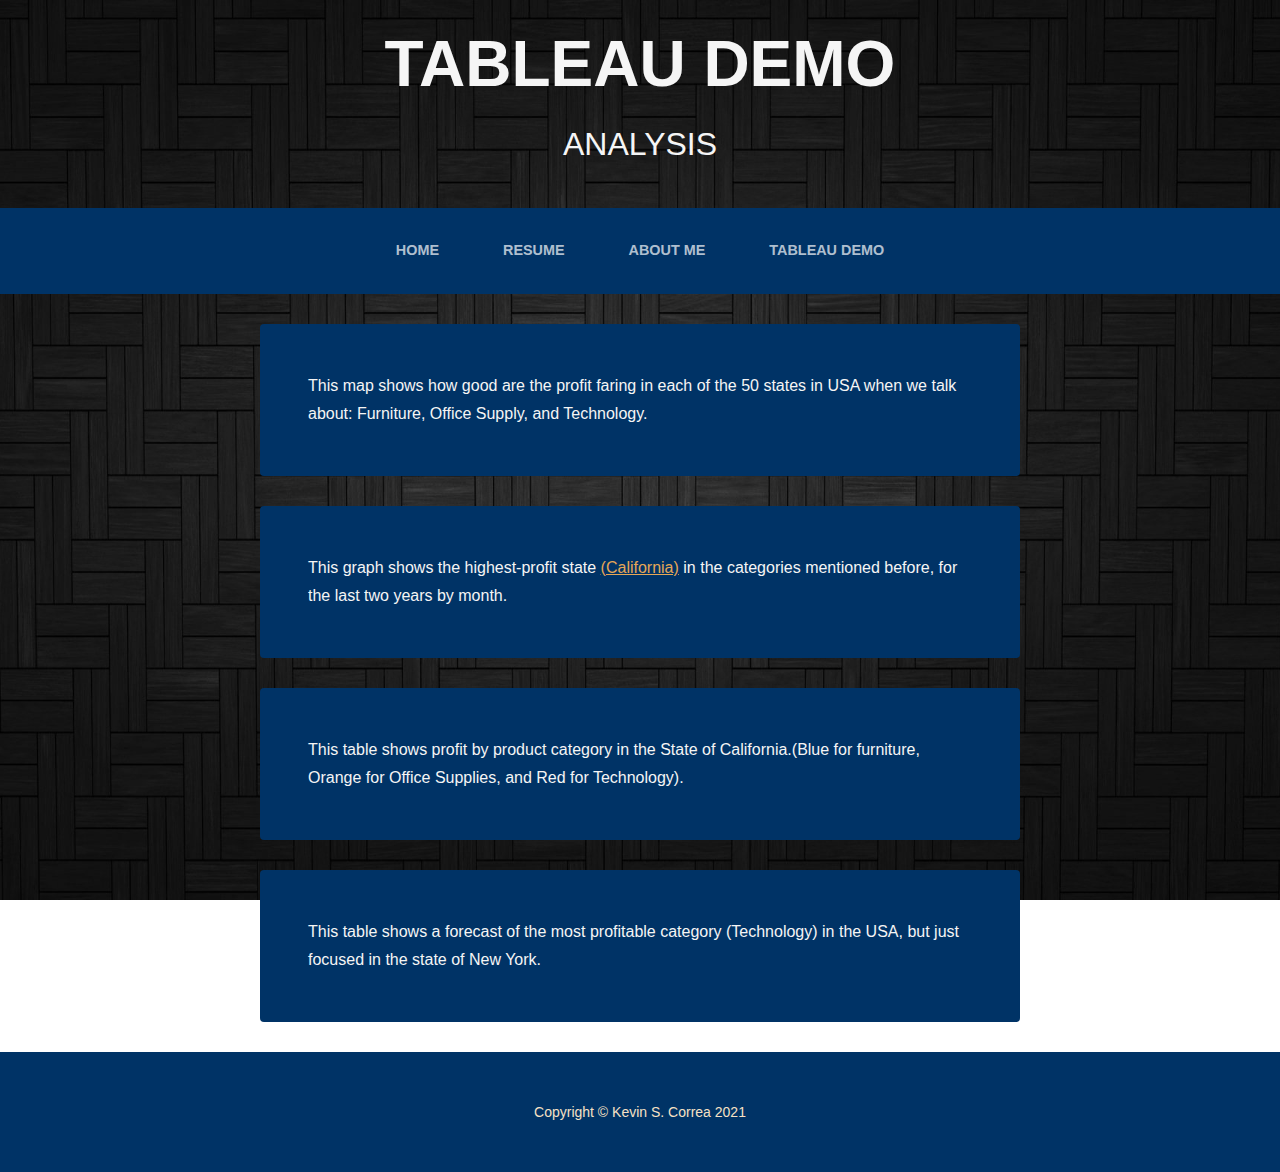
<file: html/Tableau.html>
<!--Kevin Correa, 12/15/2021-->
<!DOCTYPE html>
    <head>
         <title>Tableau Demo - Kevin Correa</title>

         <link href="../Styles/styles.css" rel="stylesheet" />
         <link href="../Styles/Mystyles.css" rel="stylesheet" />

    </head>

    <body class="homebg">
        <header>
            <h1 class="site-heading text-center text-faded d-none d-lg-block">
                <span class="site-heading-upper text-primary mb-3">Tableau Demo</span>
                <span class="site-heading-lower white">Analysis</span>
            </h1>

    </header>
    
        <nav class="navbar navbar-expand-lg navbar-dark py-lg-4" id="mainNav">

        <ul class="navbar-nav mx-auto">
            <li class="nav-item px-lg-4"><a class="nav-link text-uppercase" href="../index.html">Home</a></li>
            <li class="nav-item px-lg-4"><a class="nav-link text-uppercase" href="../html/Resume.html">Resume</a></li>
            <li class="nav-item px-lg-4"><a class="nav-link text-uppercase" href="../html/Aboutme.html">About Me</a></li>
            <li class="nav-item px-lg-4"><a class="nav-link text-uppercase" href="../html/Tableau.html">Tableau Demo</a></li>
         </ul>

        </nav>

        <span class="space"> </span>
        <!--Tableau first Table-->
        <div class='tableauPlaceholder top left' id='viz1639623276577' style='position: relative'>
            <noscript>
                <a href='#'>
                    <img alt='Dashboard 2 ' src='WM&#47;WMNJZ39CT&#47;1_rss.png' style='border: none' />
                </a>
            </noscript>
            <object class='tableauViz'  style='display:none;'>
                <param name='host_url' value='https%3A%2F%2Fpublic.tableau.com%2F' /> 
                <param name='embed_code_version' value='3' /> 
                <param name='path' value='shared&#47;WMNJZ39CT' /> 
                <param name='toolbar' value='yes' />
                <param name='static_image' value='WM&#47;WMNJZ39CT&#47;1.png' /> 
                <param name='animate_transition' value='yes' />
                <param name='display_static_image' value='yes' />
                <param name='display_spinner' value='yes' />
                <param name='display_overlay' value='yes' />
                <param name='display_count' value='yes' />
                <param name='language' value='en-US' />
                <param name='filter' value='publish=yes' />
            </object></div>                
            <script type='text/javascript'>
                var divElement = document.getElementById('viz1639623276577');
                 var vizElement = divElement.getElementsByTagName('object')[0];    
                if ( divElement.offsetWidth > 800 ) { vizElement.style.width='1000px';vizElement.style.height='827px';} 
                else if ( divElement.offsetWidth > 500 ) { vizElement.style.width='1000px';vizElement.style.height='827px';} 
                else { vizElement.style.width='100%';vizElement.style.height='727px';}                     
                var scriptElement = document.createElement('script');                   
                scriptElement.src = 'https://public.tableau.com/javascripts/api/viz_v1.js';                   
                vizElement.parentNode.insertBefore(scriptElement, vizElement);                
                </script>
    <div class="whitebg white bg-faded p-5 rounded left right"><p class="mb-0">This map shows how good are the profit faring in each of the 50 states in USA when we talk about: Furniture, Office Supply, and Technology.</p></div>

       <!--Tableau second table-->
       <div class='tableauPlaceholder top left' id='viz1639623350998' style='position: relative'>
        <object class='tableauViz'  style='display:none;'>
            <param name='host_url' value='https%3A%2F%2Fpublic.tableau.com%2F' />
             <param name='embed_code_version' value='3' /> 
             <param name='site_root' value='' />
             <param name='name' value='TableauDemo2_16396226944580&#47;Dashboard3' />
             <param name='tabs' value='no' /><param name='toolbar' value='yes' />
             <param name='animate_transition' value='yes' />
             <param name='display_static_image' value='yes' />
             <param name='display_spinner' value='yes' />
             <param name='display_overlay' value='yes' />
             <param name='display_count' value='yes' />
             <param name='language' value='en-US' />
             <param name='filter' value='publish=yes' />
      </object>
        </div>                
    <script type='text/javascript'>                    
        var divElement = document.getElementById('viz1639623350998');                    
        var vizElement = divElement.getElementsByTagName('object')[0];                    
        if ( divElement.offsetWidth > 800 ) { vizElement.style.width='1000px';vizElement.style.height='827px';} 
        else if ( divElement.offsetWidth > 500 ) { vizElement.style.width='1000px';vizElement.style.height='827px';} 
        else { vizElement.style.width='100%';vizElement.style.height='727px';}                     
        var scriptElement = document.createElement('script');                    
        scriptElement.src = 'https://public.tableau.com/javascripts/api/viz_v1.js';                    
        vizElement.parentNode.insertBefore(scriptElement, vizElement);                
    </script>
    <div class="whitebg white bg-faded p-5 rounded left right"><p class="mb-0">This graph shows the highest-profit state <a href= "https://www.ca.gov/">(California)</a> in the categories mentioned before, for the last two years by month.</p></div>

    <!--Tableau third table-->
    <div class='tableauPlaceholder top left right' id='viz1639624976100' style='position: relative'>
        <object class='tableauViz'  style='display:none;'>
            <param name='host_url' value='https%3A%2F%2Fpublic.tableau.com%2F' /> 
            <param name='embed_code_version' value='3' /> 
            <param name='site_root' value='' />
            <param name='name' value='TableauDemo3_16396227170990&#47;Dashboard4' />
            <param name='tabs' value='no' /><param name='toolbar' value='yes' />
            <param name='animate_transition' value='yes' />
            <param name='display_static_image' value='yes' />
            <param name='display_spinner' value='yes' />
            <param name='display_overlay' value='yes' />
            <param name='display_count' value='yes' />
            <param name='language' value='en-US' />
            <param name='filter' value='publish=yes' />
        </object></div>                
    <script type='text/javascript'>                    
        var divElement = document.getElementById('viz1639624976100');                    
        var vizElement = divElement.getElementsByTagName('object')[0];                    
        if ( divElement.offsetWidth > 800 ) { vizElement.style.width='1000px';vizElement.style.height='827px';} 
        else if ( divElement.offsetWidth > 500 ) { vizElement.style.width='1000px';vizElement.style.height='827px';} 
        else { vizElement.style.width='100%';vizElement.style.height='727px';}                     
        var scriptElement = document.createElement('script');                    
        scriptElement.src = 'https://public.tableau.com/javascripts/api/viz_v1.js';                    
        vizElement.parentNode.insertBefore(scriptElement, vizElement);                
    </script>
    <div class="whitebg white bg-faded p-5 rounded left right"><p class="mb-0">This table shows profit by product category in the State of California.(Blue for furniture, Orange for Office Supplies, and Red for Technology).</p></div>
                   

    <!--Tableau fourth table-->
    <div class='tableauPlaceholder top left' id='viz1639625235219' style='position: relative'>
        <object class='tableauViz'  style='display:none;'>
            <param name='host_url' value='https%3A%2F%2Fpublic.tableau.com%2F' /> 
            <param name='embed_code_version' value='3' /> 
            <param name='site_root' value='' />
            <param name='name' value='TableauDemo4_16396227448630&#47;Dashboard5' />
            <param name='tabs' value='no' />
            <param name='toolbar' value='yes' />
            <param name='animate_transition' value='yes' />
            <param name='display_static_image' value='yes' />
            <param name='display_spinner' value='yes' />
            <param name='display_overlay' value='yes' />
            <param name='display_count' value='yes' />
            <param name='language' value='en-US' />
            <param name='filter' value='publish=yes' />
        </object>
    </div>               
     <script type='text/javascript'>                    
        var divElement = document.getElementById('viz1639625235219');            
        var vizElement = divElement.getElementsByTagName('object')[0];                    
        if ( divElement.offsetWidth > 800 ) { vizElement.style.width='1000px';vizElement.style.height='827px';} 
        else if ( divElement.offsetWidth > 500 ) { vizElement.style.width='1000px';vizElement.style.height='827px';} 
        else { vizElement.style.width='100%';vizElement.style.height='727px';}                     
        var scriptElement = document.createElement('script');                    
        scriptElement.src = 'https://public.tableau.com/javascripts/api/viz_v1.js';                    
        vizElement.parentNode.insertBefore(scriptElement, vizElement);                
    </script>
    <div class="whitebg white bg-faded p-5 rounded left right"><p class="mb-0">This table shows a forecast of the most profitable category (Technology) in the USA, but just focused in the state of New York.</p></div>


                    
                              
            <footer class="top footer text-faded text-center py-5">
            <div class="container"><p class="m-0 small">Copyright &copy; Kevin S. Correa 2021</p></div>
        </footer>
        
    </body>
</html>
</file>
<file: Styles/Mystyles.css>
/* */
/*body {font-family: Arial, Helvetica, sans-serif;
    font-size: 15px;
    color: #575757 ;
    background-color: #a2aca4;}

li {font-size: 14px;
    font-style: italic;
    font-weight: normal;}

a {color: rgb(170, 79, 14);
    text-decoration: none;}

a:hover {text-decoration: underline;
        font-weight: bold;}


.resumelistheader {
    font-weight: bold;
    font-style: normal;}

.underline {text-decoration: underline;}



.justify {text-align: justify;}*/

.top{
    margin-top:30px
}
.left{
    margin-left: 260px;
}
.right {margin-right: 260px;}

.underline {text-decoration: underline;}

.twelve {font-size: medium;}

.whitebg {background: #003366;}

.normal {font-weight: lighter;}

.resumelistheader {
    font-weight: bold;
    font-style: normal;}

.center {text-align: center;}

.black {color: black;}
.white {color: whitesmoke}
.marineblue {color: blue}

.bold {font-weight: bold;}

.Aboutmebg {background-image: url('../images/bg7.jpg');
    background-position: center;
    background-repeat: repeat;}

.resumebg {background-image: url('../images/bg6.jpg');
    background-position: center;
    background-repeat: repeat;}

.homebg {background-image: url('../images/bg1.jpg' );
        background-position: center;
        background-repeat: repeat;}

        /* Style created to show how to use box1*/
/*.box1 {border-width: 1px;
        border-style: solid;}

.box2 {padding: 5px;}

.box3 {margin: 50px;}

.box4 {padding-left: 10px;
        margin: 100px;
        border-right: solid 5px blue;}*/
</file>
